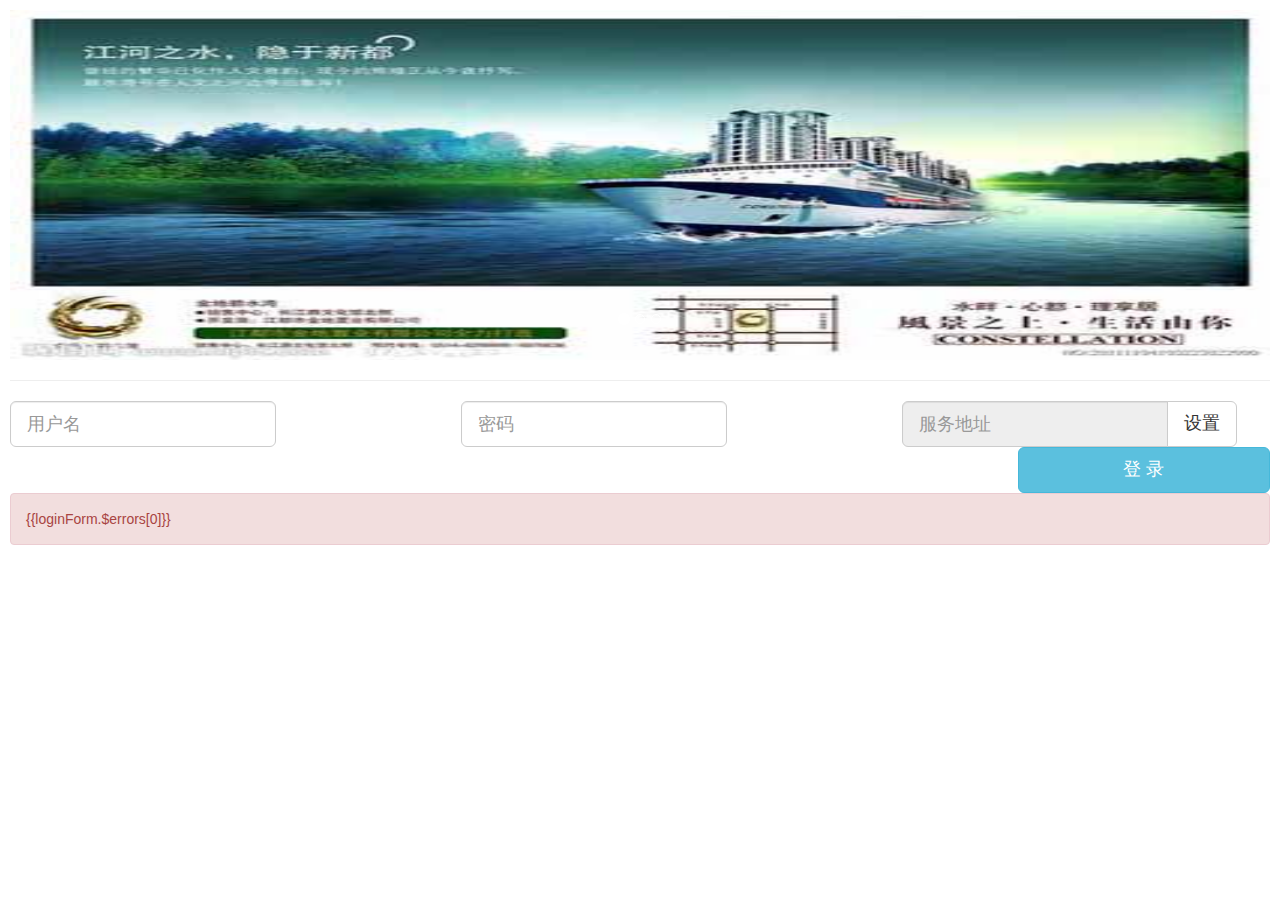
<file: planmanager/assets/html/login.html>
<!DOCTYPE html>
<html ng-app="login">
<head lang="zh-CN">
    <meta charset="UTF-8">
    <meta http-equiv="X-UA-Compatible" content="IE=edge">
    <meta name="viewport" content="width=device-width, initial-scale=1, maximum-scale=1, user-scalable=0">
    <title>一页软件</title>
    <link href="../css/bootstrap.min.css" rel="stylesheet" type="text/css"/>
    <link href="../css/style.css" rel="stylesheet" type="text/css">

    <script type="text/javascript" src="../js/frameworks/jquery-1.10.2.js"></script>
    <script type="text/javascript" src="../js/frameworks/bootstrap.min.js"></script>
    <script type="text/javascript" src="../js/frameworks/angular.min.js"></script>
    <script type="text/javascript" src="../js/frameworks/angular-animate.min.js"></script>
    <script type="text/javascript" src="../js/frameworks/w5cValidator.min.js"></script>
    <script type="text/javascript" src="../js/frameworks/app.js"></script>
    <script type="text/javascript" src="../js/services/service.js"></script>
    <script type="text/javascript" src="../js/controllers/controller.js"></script>
</head>
<body>
<div id="login-carousel" class="carousel slide" data-ride="carousel">
    <!-- Indicators -->
    <ol class="carousel-indicators">
        <li data-target="#login-carousel" data-slide-to="0" class="active"></li>
        <li data-target="#login-carousel" data-slide-to="1"></li>
        <li data-target="#login-carousel" data-slide-to="2"></li>
    </ol>

    <!-- Wrapper for slides -->
    <div class="carousel-inner" role="listbox">
        <div class="item active">
            <img src="../images/ad0.jpg" alt="" style="width: 100%;height: 350px;">

            <div class="carousel-caption">
            </div>
        </div>
        <div class="item">
            <img src="../images/ad1.jpg" alt="" style="width: 100%;height: 350px;">

            <div class="carousel-caption">
            </div>
        </div>
        <div class="item">
            <img src="../images/ad2.jpg" alt="" style="width: 100%;height: 350px;">

            <div class="carousel-caption">
            </div>
        </div>
    </div>
</div>
<hr/>
<form class="form-inline" role="form" novalidate w5c-form-validate name="loginForm" ng-controller="LoginController">

    <div class="form-group" style="clear:both;">
        <div class="input-group">
            <input class="form-control input-lg col-md-10" type="text" name="address" ng-model="address"
                   placeholder="服务地址"
                   required readonly/>
            <span class="input-group-btn">
                <button class="btn btn-default btn-lg" ng-click="setAddress()">
                    设置
                </button>
            </span>
        </div>
    </div>
    <div class="form-group" style="width:35%;float:left;margin-right:10px;">
        <input class="form-control input-lg" type="text" name="username" ng-model="params.apiUser"
               placeholder="用户名" required/>
    </div>
    <div class="form-group" style="width:35%;float:left;">
        <input class="form-control input-lg" type="password" name="password" ng-model="params.apiPassword"
               placeholder="密码" required/>
    </div>
    <button class="btn btn-info btn-lg pull-right" style="width:20%;" w5c-form-submit="login()">登 录</button>
    <div class="alert alert-danger col-md-12" style="clear:both;" ng-show="loginForm.$errors.length > 0">
        {{loginForm.$errors[0]}}
    </div>
</form>
</body>
</html>
</file>
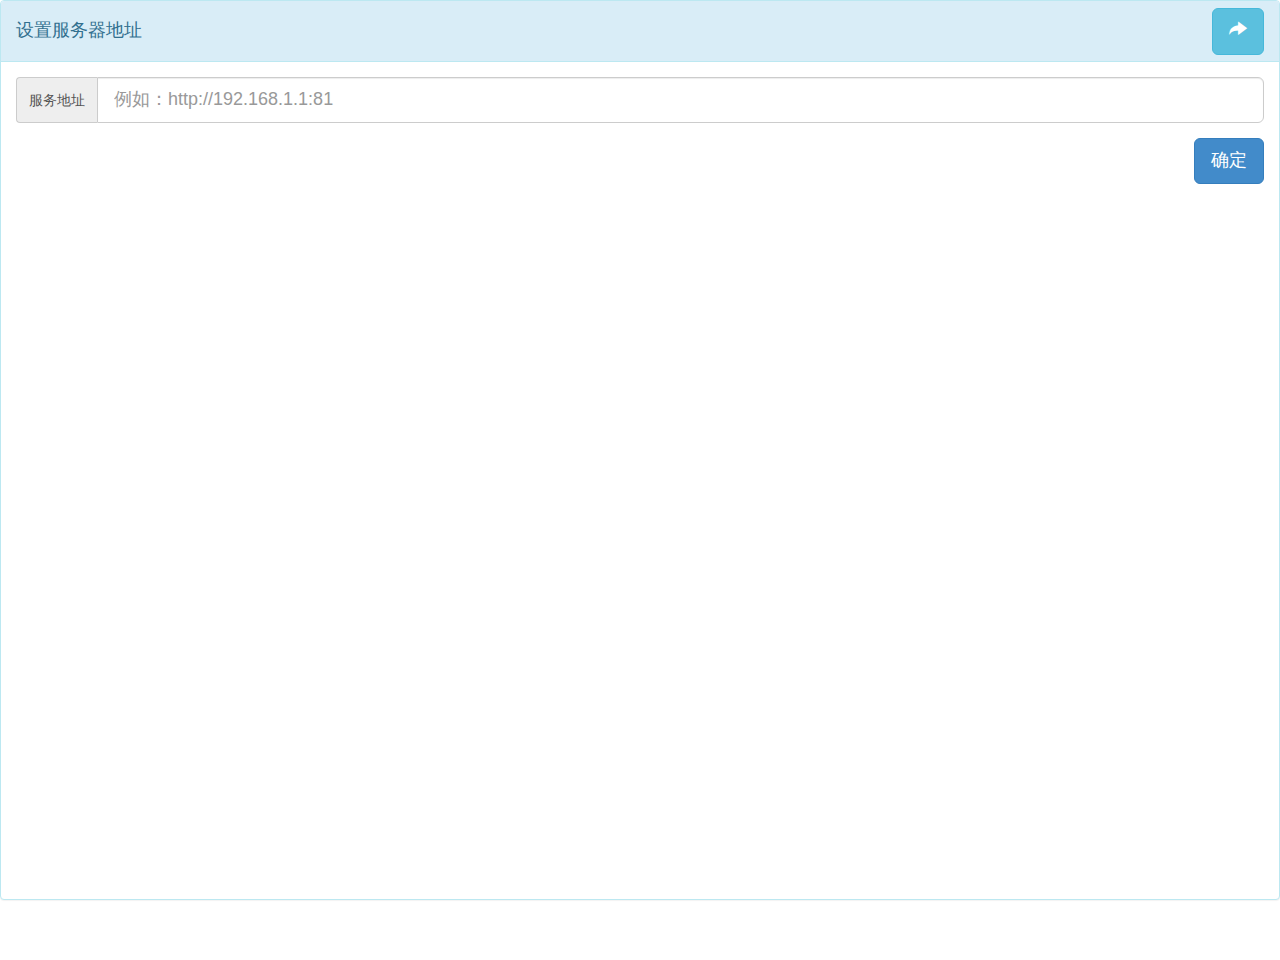
<file: planmanager/assets/html/set_address.html>
<!DOCTYPE html>
<html ng-app="login">
<head lang="zh-CN" style="height: 100%;">
    <meta charset="UTF-8">
    <meta http-equiv="X-UA-Compatible" content="IE=edge">
    <meta name="viewport" content="width=device-width, initial-scale=1, maximum-scale=1, user-scalable=0">
    <title>设置地址</title>

    <link href="../css/bootstrap.min.css" rel="stylesheet" type="text/css"/>
    <link href="../css/style.css" rel="stylesheet" type="text/css">

    <script type="text/javascript" src="../js/frameworks/jquery-1.10.2.js"></script>
    <script type="text/javascript" src="../js/frameworks/bootstrap.min.js"></script>
    <script type="text/javascript" src="../js/frameworks/angular.min.js"></script>
    <script type="text/javascript" src="../js/frameworks/angular-animate.min.js"></script>
    <script type="text/javascript" src="../js/frameworks/w5cValidator.min.js"></script>
    <script type="text/javascript" src="../js/frameworks/app.js"></script>
    <script type="text/javascript" src="../js/services/service.js"></script>
    <script type="text/javascript" src="../js/controllers/controller.js"></script>
</head>
<body style="padding: 0;height:100%;">
<div class="panel panel-info" style="margin:0;height: 100%;">
    <div class="panel-heading">
        <h4>设置服务器地址</h4>

        <div class="btn-group pull-right" style="margin-top: -43px;">
            <button class="btn btn-info btn-lg" onclick="window.location.href= '/android_asset/html/login.html'">
                <span class="glyphicon glyphicon-share-alt"></span>
            </button>
        </div>
    </div>
    <div class="panel-body" style="height: 100%;">
        <form role="form" novalidate w5c-form-validate name="addressSetForm" ng-controller="AddressSetController">
            <div class="form-group">
                <div class="input-group">
                    <span class="input-group-addon">
                        服务地址
                    </span>
                    <input class="form-control input-lg" type="text" id="address" ng-model="address"
                           placeholder="例如：http://192.168.1.1:81" required/>
                </div>
            </div>
            <button class="btn btn-lg btn-primary pull-right" w5c-form-submit="setAddress()">确定</button>
        </form>
    </div>
</div>
</body>
</html>
</file>
<file: planmanager/assets/css/style.css>
@charset "UTF-8";

html {
    padding: 0;
    margin: 0;
    display: block;
    width: 100%;
    height: 100%;
}

body {
    background-color: #ffffff;
    padding: 10px;
}

.login-panel {
    padding: 20px;
}

.login-title {
    margin-top: 10%;
}

.login-body {
    margin-top: 10%;
}

.main-body {
    padding: 0 0 60px;
    margin: 0;
    display: block;
    height: 100%;
}

.menubar {
    height: 60px;
    width: 100%;
    background-color: #efefef;
    position: absolute;
    left: 0;
    bottom: 0;
}

.menu {
    border: 1px solid #DAE0E2;
    border-right: none;
}

.menu-item {
    display: block;
    border-right: 1px solid #DAE0E2;
    width: 25%;
    height: 60px;
    float: left;
    background-color: #DBF6FD;
}

.menu-item {
    font-size: 18px;
    color: #777777;
    text-align: center;
    line-height: 60px;
}

.menu .active {
    background-color: #F9FDFE;
    color: #98CA77;
    text-decoration: none;
}

.main-panel {
    height: 100%;
    margin: 0;
    padding: 0;
}

.main-title {
    font-size: 16px;
    font-weight: bold;
}

.main-content {
    overflow-y: auto;
    height: 85%;
    padding: 10px;
}

.plan {
    width: 100%;
    height: 60px;
    border: 1px solid #efefef;
    margin-bottom: 5px;
}

.plan-content {
    overflow: hidden;
    white-space: nowrap;
    text-overflow: ellipsis;
    font-size: 18px;
    font-weight: bold;
    padding: 10px 5px;
}

.plan:focus, .plan:hover, .plan:visited {
    border: 1px solid #bce8f1;
    background-color: #bce8f1;
}

.plan-content-full {
    overflow: hidden;
    white-space: nowrap;
    text-overflow: ellipsis;
    font-size: 18px;
    font-weight: bold;
    padding: 10px 5px;
    line-height: 42px;
}

.plan-content .status {
    font-size: 14px;
    font-weight: normal;
    color: #777;
    display: block;
    clear: both;
}

.plan-opt {
    padding: 6px 0;
}

.plan-opt .btn-group {
    border-left: 1px solid #efefef;
    padding: 0 5px;
}

.delete-tip {
    top: 50%;
    height: 250px;
    margin-top: -125px;
}

/*校验提示信息 begin*/
.w5c-form input:focus:focus,
.w5c-form textarea:focus:focus,
.w5c-form select:focus:focus {
    border-color: rgba(82, 168, 236, 0.8);
    outline: 0;
    outline: thin dotted \9;
    -webkit-box-shadow: inset 0 1px 1px rgba(0, 0, 0, 0.075), 0 0 8px rgba(82, 168, 236, 0.6);
    box-shadow: inset 0 1px 1px rgba(0, 0, 0, 0.075), 0 0 8px rgba(82, 168, 236, 0.6);
    color: #000000;
}

.w5c-form input.error,
.w5c-form textarea.error,
.w5c-form select.error {
    border-color: #b94a48;
    -webkit-box-shadow: 0 0 6px #f8b9b7;
    -moz-box-shadow: 0 0 6px #f8b9b7;
    box-shadow: 0 0 6px #f8b9b7;
}

.w5c-form .dropdown-menu {
    max-height: 400px;
    overflow-y: auto;
}

.w5c-form .alert {
    margin-bottom: 0;
}

.w5c-form .w5c-error {
    color: #b94a48;
    display: block;
    margin-top: 5px;
}

/*校验提示信息 end*/
</file>
